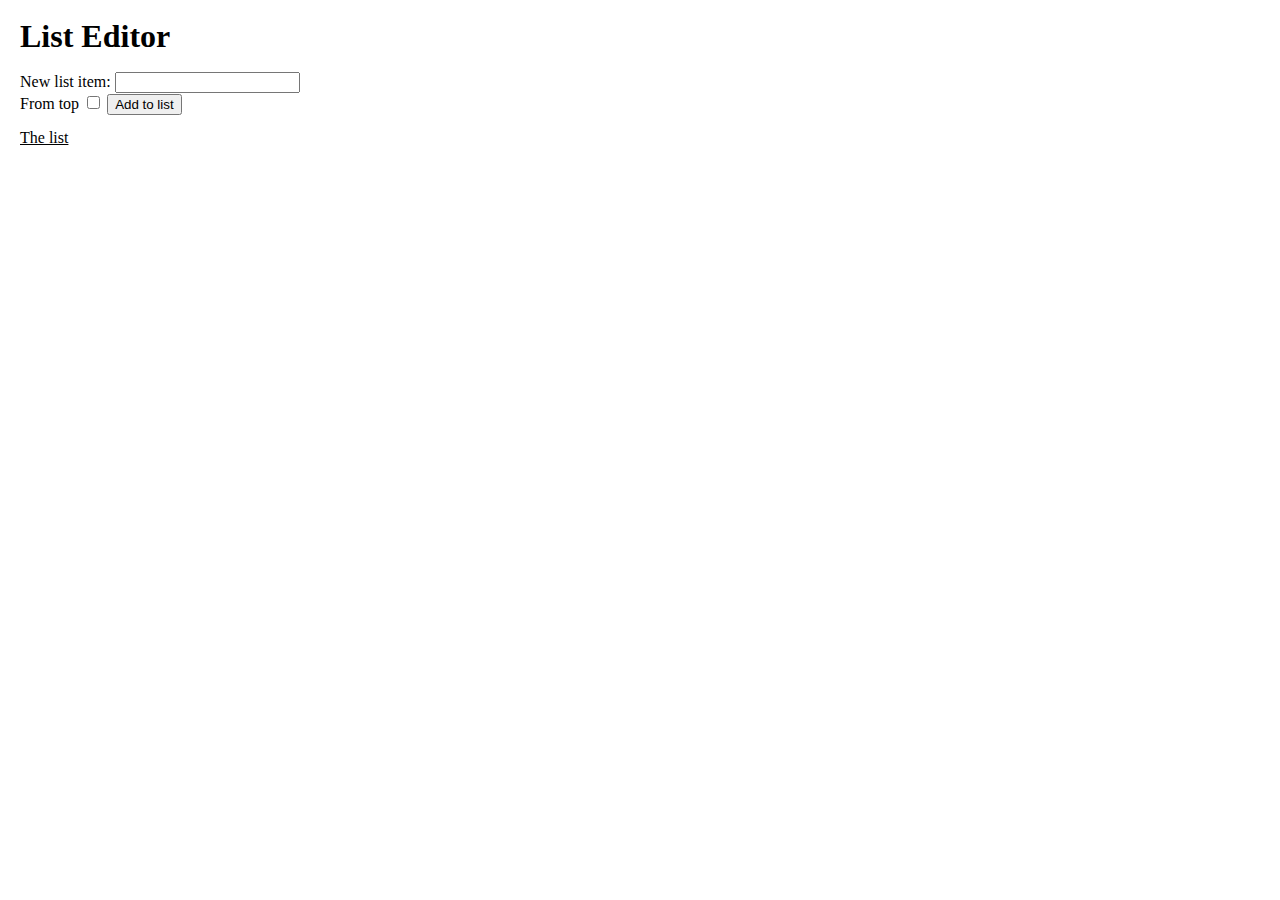
<file: Xtern Bootcamp Projects/list-website (Day 2)/index.html>
<!DOCTYPE html>
<html>

<head>
  <meta charset="utf-8">
  <meta http-equiv="X-UA-Compatible" content="IE=edge">
  <title>List Editor</title>
  <meta name="description" content="A fun list editing website.">
  <meta name="viewport" content="width=device-width, initial-scale=1">
  <link rel="stylesheet" href="index.css">
</head>

<body>
  <h1>List Editor</h1>

  <form name="listEntryForm">
    <label for = "listEntry">New list item:</label>
    <input type = "text" name = "listEntry"/>
    <br>

    <label for = "topCheckBox">From top</label>
    <input type = "checkbox" name = "topCheckbox"/>

    <input type = "submit" value = "Add to list"/>
  </form>

  <h2>The list</h2>
  <ul>
    <!--Elements will be added here with JS-->
  </ul>

  <script src="index.js"></script>
</body>

</html>
</file>
<file: Xtern Bootcamp Projects/list-website (Day 2)/index.css>
/*CSS Reset*/
/* http://meyerweb.com/eric/tools/css/reset/
   v2.0 | 20110126
   License: none (public domain)
*/

html, body, div, span, applet, object, iframe,
h1, h2, h3, h4, h5, h6, p, blockquote, pre,
a, abbr, acronym, address, big, cite, code,
del, dfn, em, img, ins, kbd, q, s, samp,
small, strike, strong, sub, sup, tt, var,
b, u, i, center,
dl, dt, dd, ol, ul, li,
fieldset, form, label, legend,
table, caption, tbody, tfoot, thead, tr, th, td,
article, aside, canvas, details, embed,
figure, figcaption, footer, header, hgroup,
menu, nav, output, ruby, section, summary,
time, mark, audio, video {
	margin: 0;
	padding: 0;
	border: 0;
	font-size: 100%;
	font: inherit;
	vertical-align: baseline;
}
/* HTML5 display-role reset for older browsers */
article, aside, details, figcaption, figure,
footer, header, hgroup, menu, nav, section {
	display: block;
}
body {
	line-height: 1;
}
ol, ul {
	list-style: none;
}
blockquote, q {
	quotes: none;
}
blockquote:before, blockquote:after,
q:before, q:after {
	content: '';
	content: none;
}

table {
	border-collapse: collapse;
	border-spacing: 0;
}






body{
	margin-left: 20px;
}


h1{
	font-size: 2em;
	font-weight: bold;
	margin-top: 20px;
	margin-bottom: 20px;
}


form{
	margin-bottom: 15px;
}

h2{
	text-decoration: underline;
}
</file>
